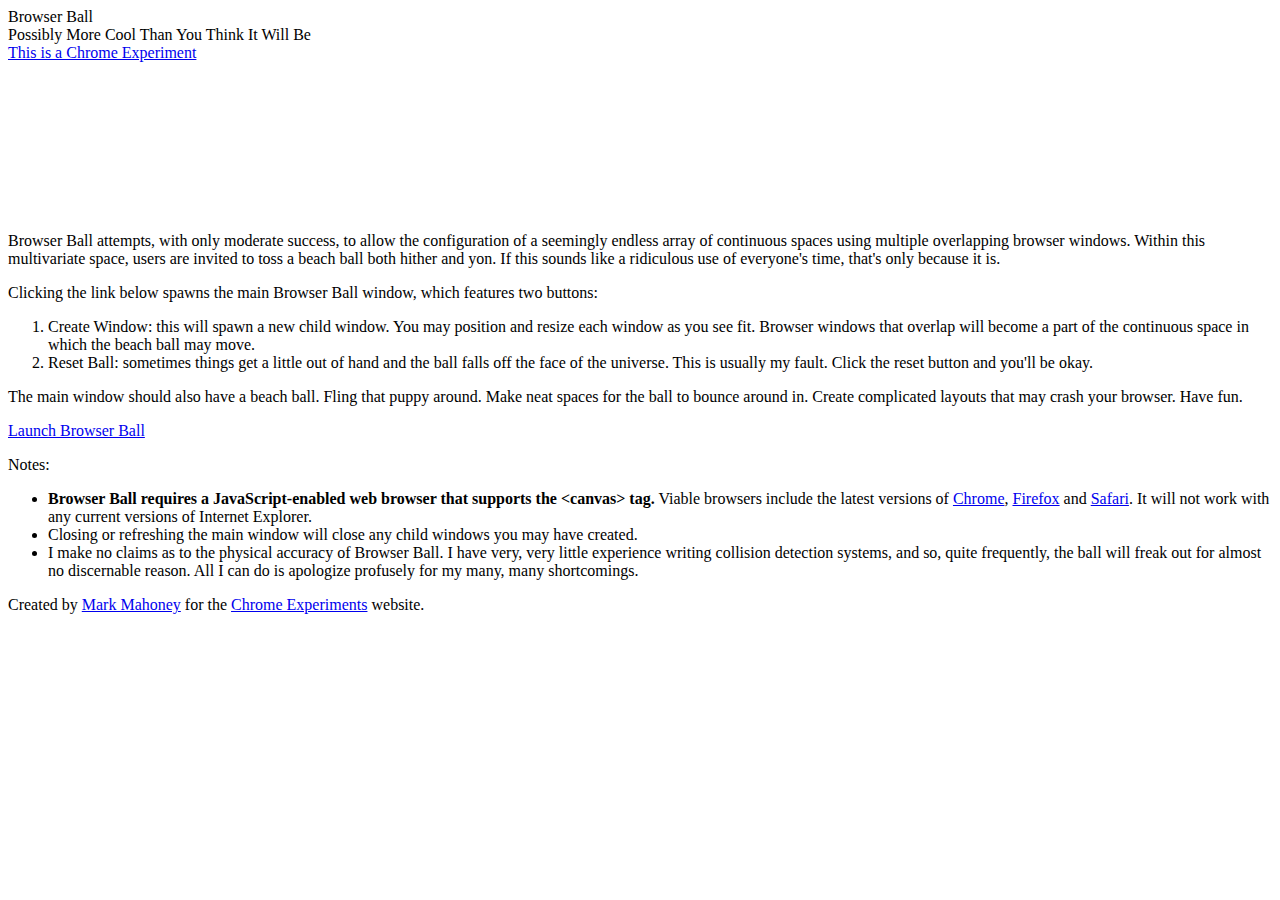
<file: index.html>
<!DOCTYPE html PUBLIC "-//W3C//DTD XHTML 1.0 Strict//EN" "http://www.w3.org/TR/xhtml1/DTD/xhtml1-strict.dtd">
<html xmlns="http://www.w3.org/1999/xhtml">
<head>
	<title>Browser Ball</title>
	<link rel="stylesheet" href="https://redcodi.space/ball/css/intro.css"/>
	<!--[if IE 6]><script type="text/javascript">try{document.execCommand('BackgroundImageCache',false,true);}catch(e){}</script><![endif]-->
	<script type="text/javascript">
		function launch() {
			var top = 100, left = 200, width = 600, height = 500;
			window.open('parent.html', null, 'location=no,status=no,menubar=no,toolbar=no,scrollbars=no,status=no,width=' + width + ',height=' + height + ',left=' + left + ',top=' + top);
			return false;
		}
	</script>
</head>
<body>

<div id="header">
	<div id="title">Browser Ball</div>
	<div id="tagline">Possibly More Cool Than You Think It Will Be</div>
	<a id="chrome" href="https://web.archive.org/web/20190817132601/http://www.chromeexperiments.com/">This is a Chrome Experiment</a>
</div>

<div id="content">
	<canvas><p><strong>YOUR BROWSER CANNOT RUN THIS EXPERIMENT!</strong> It requires the use of the &lt;canvas&gt; tag, which your browser does not support. Please try viewing it with a browser like <a href="https://web.archive.org/web/20190817132601/http://www.google.com/chrome">Chrome</a>, <a href="https://web.archive.org/web/20190817132601/http://www.mozilla.com/firefox/">Firefox</a> or <a href="https://web.archive.org/web/20190817132601/http://www.apple.com/safari/">Safari</a>.</p></canvas>
	<p>Browser Ball attempts, with only moderate success, to allow the configuration of a seemingly endless array of continuous spaces using multiple overlapping browser windows. Within this multivariate space, users are invited to toss a beach ball both hither and yon. If this sounds like a ridiculous use of everyone's time, that's only because it is.</p>
	<p>Clicking the link below spawns the main Browser Ball  window, which features two buttons:</p>
	<ol>
		<li>Create Window: this will spawn a new child window. You may position and resize each window as you see fit. Browser windows that overlap will become a part of the continuous space in which the beach ball may move.</li>
		<li>Reset Ball: sometimes things get a little out of hand and the ball falls off the face of the universe. This is usually my fault. Click the reset button and you'll be okay.</li>
	</ol>
	<p>The main window should also have a beach ball. Fling that puppy around. Make neat spaces for the ball to bounce around in. Create complicated layouts that may crash your browser. Have fun.</p>
	<p><a id="launch" href="#" onclick="launch()">Launch Browser Ball</a></p>

	Notes:
	<ul>
		<li><strong>Browser Ball requires a JavaScript-enabled web browser that supports the &lt;canvas&gt; tag.</strong> Viable browsers include the latest versions of <a href="https://web.archive.org/web/20190817132601/http://www.google.com/chrome">Chrome</a>, <a href="https://web.archive.org/web/20190817132601/http://www.mozilla.com/firefox/">Firefox</a> and <a href="https://web.archive.org/web/20190817132601/http://www.apple.com/safari/">Safari</a>. It will not work with any current versions of Internet Explorer.</li>
		<li>Closing or refreshing the main window will close any child windows you may have created.</li>
		<li>I make no claims as to the physical accuracy of Browser Ball. I have very, very little experience writing collision detection systems, and so, quite frequently, the ball will freak out for almost no discernable reason. All I can do is apologize profusely for my many, many shortcomings.</li>
	</ul>
</div>

<div id="footer">
	<p>Created by <a href="https://web.archive.org/web/20190817132601/http://www.weareinstrument.com/#/team/mark-mahoney/">Mark Mahoney</a> for the <a href="https://web.archive.org/web/20190817132601/http://www.chromeexperiments.com/">Chrome Experiments</a> website.</p>
</div>

</body>
</html>
</file>
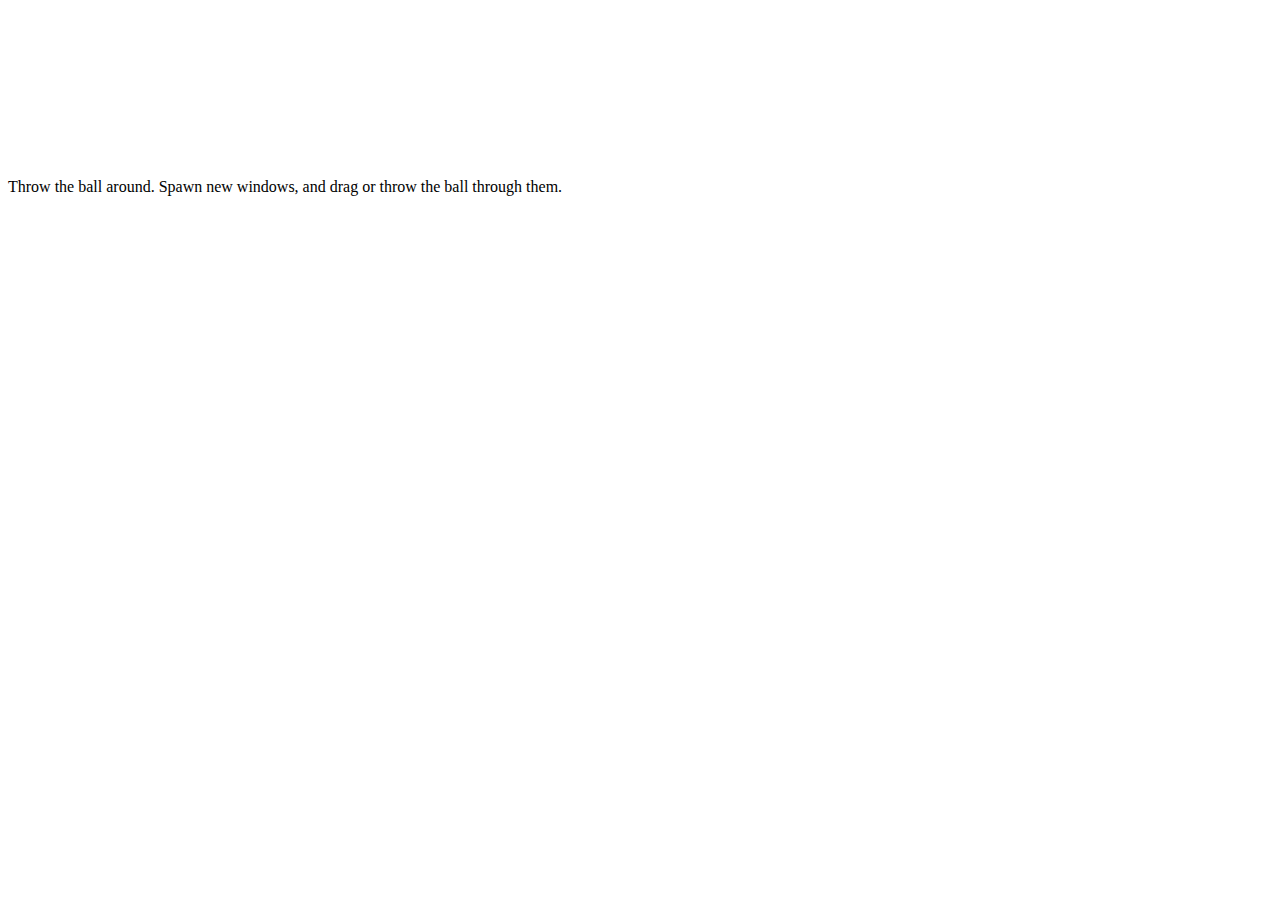
<file: parent.html>
<!DOCTYPE html PUBLIC "-//W3C//DTD XHTML 1.0 Strict//EN" "http://www.w3.org/TR/xhtml1/DTD/xhtml1-strict.dtd">
<html xmlns="http://www.w3.org/1999/xhtml">
<head>
	<title>Browser Ball: Main Window</title>
	<script type="text/javascript" src="https://redcodi.space/ball/js/main_prod.js"></script>
	<link rel="stylesheet" href="https://redcodi.space/ball/css/main.css"/>
</head>
<body class="parent" onload="browserball.init();">

<canvas id="stage">You will need a modern browser with canvas tag support and javascript enabled to use this demo.</canvas>
<p>Throw the ball around. Spawn new windows, and drag or throw the ball through them.</p>

</body>
</html>
</file>
